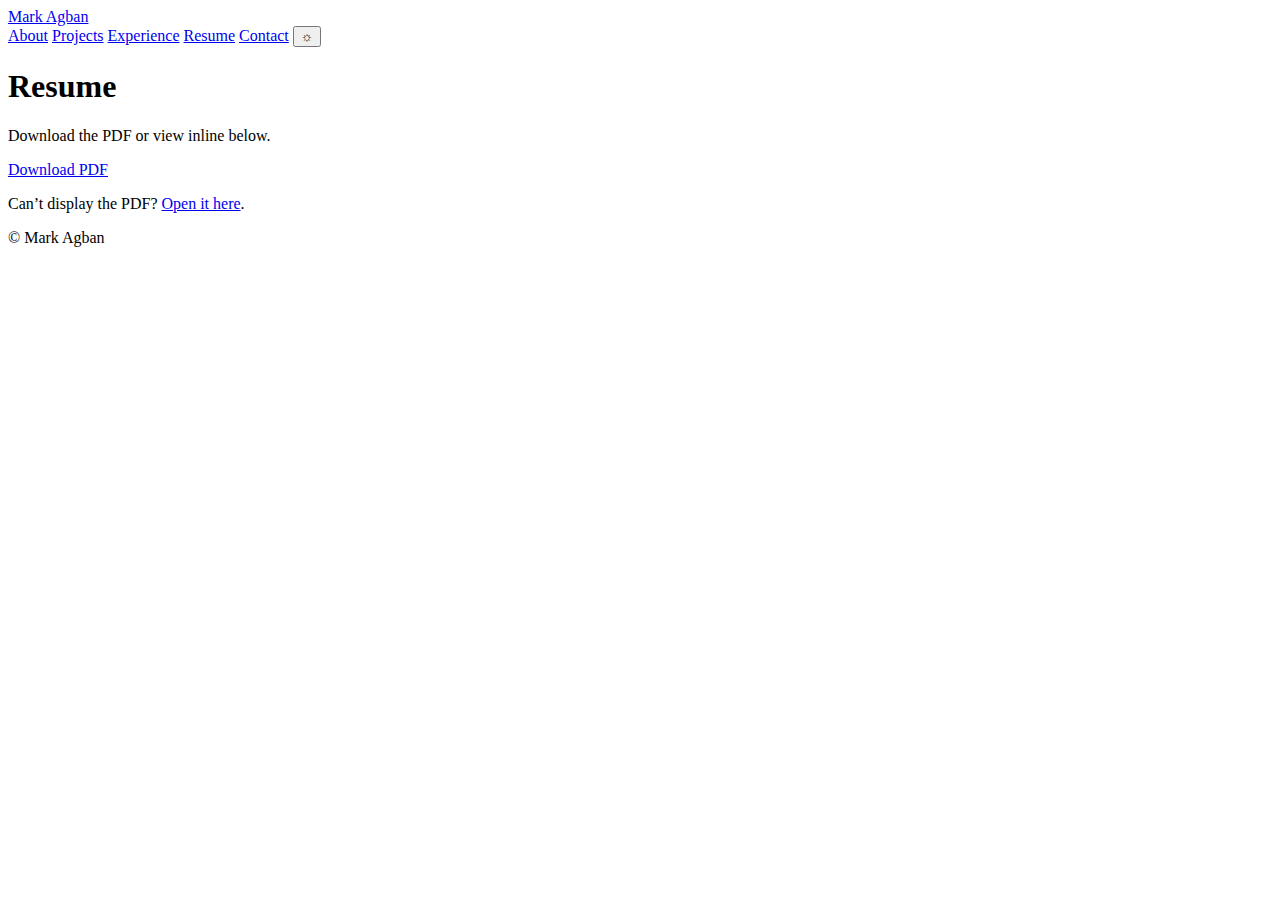
<file: resume.html>
<!doctype html>
<html lang="en">
<head>
  <meta charset="utf-8" />
  <meta name="viewport" content="width=device-width, initial-scale=1" />
  <title>Resume — Mark Agban</title>
  <link rel="stylesheet" href="assets/css/style.css" />
  <link href="https://fonts.googleapis.com/css2?family=Inter:wght@400;600;700;800&display=swap" rel="stylesheet" />
</head>
<body>
<header class="site-header glass">
  <div class="container">
    <a class="brand" href="index.html#about">Mark Agban</a>
    <nav class="nav">
      <a href="index.html#about" class="u-underline">About</a>
      <a href="index.html#projects" class="u-underline">Projects</a>
      <a href="index.html#experience" class="u-underline">Experience</a>
      <a href="resume.html" class="u-underline is-active">Resume</a>
      <a href="index.html#contact" class="u-underline">Contact</a>
      <button id="theme-toggle" aria-label="Toggle theme">☼</button>
    </nav>
  </div>
</header>

<main class="section">
  <div class="container">
    <h1>Resume</h1>
    <p class="muted">Download the PDF or view inline below.</p>
    <p><a class="btn" href="files/Mark-Agban-Resume.pdf" download>Download PDF</a></p>

    <object data="files/Mark-Agban-Resume.pdf" type="application/pdf" width="100%" height="900">
      <p>Can’t display the PDF? <a href="files/Mark-Agban-Resume.pdf">Open it here</a>.</p>
    </object>
  </div>
</main>

<footer class="site-footer"><div class="container">© <span id="y"></span> Mark Agban</div></footer>
<script src="assets/js/main.js"></script>
</body>
</html>
</file>
<file: assets/css/style.css>

</file>
